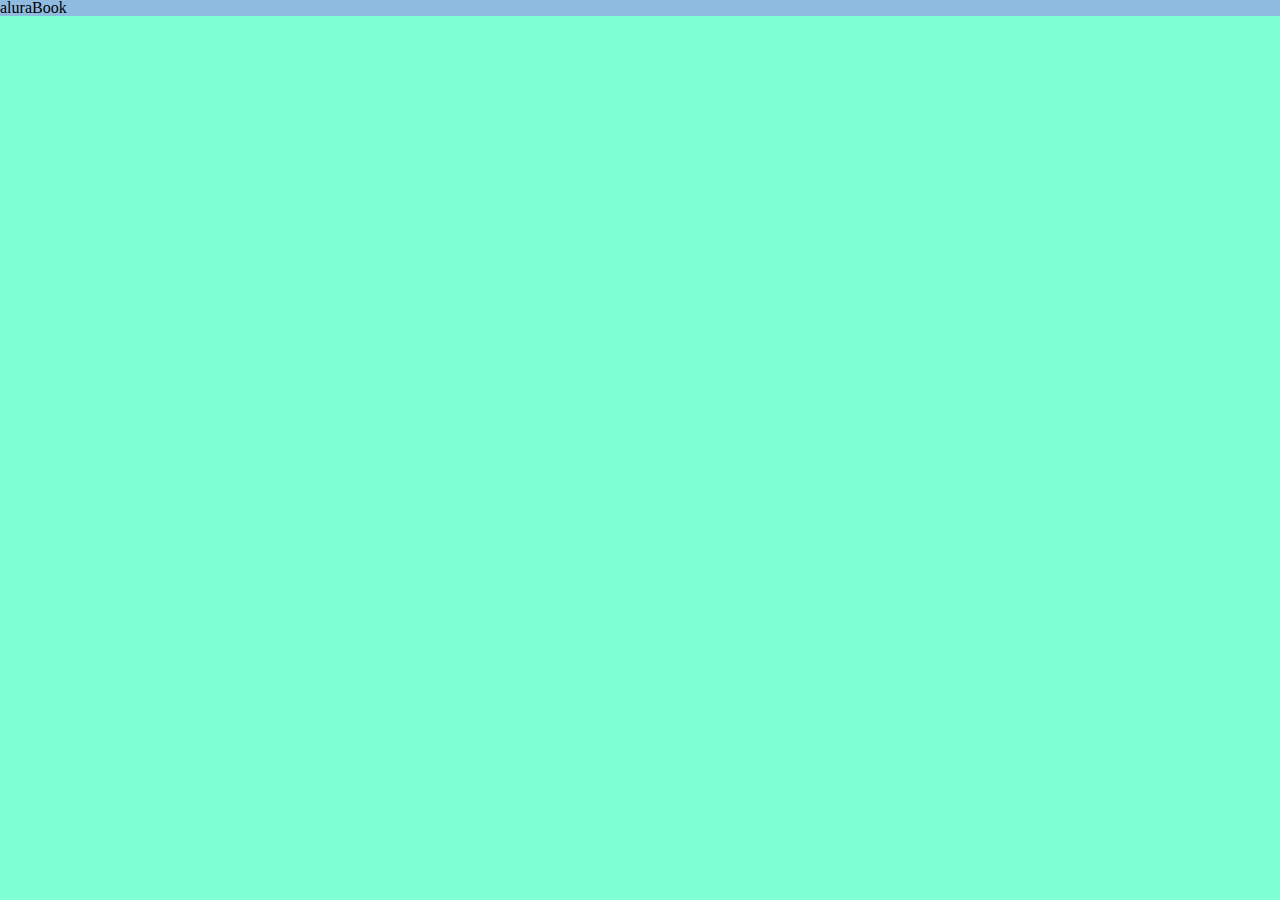
<file: index.html>
<!DOCTYPE html>
<html>
<head>
    <meta charset="UTF-8">
    <meta name="viewport" content="width=device-width, initial-scale=1.0">
    <title>aluraBook</title>
    <link rel="stylesheet" href="style.css">
    <link rel="stylesheet" href="reset.css">
</head>
<body>
    <h1>aluraBook</h1>
</body>
</html>
</file>
<file: style.css>
:root {
    -cor-de-fundo: #ebebeb;
}
body {
    background-color: aquamarine;
}
h1{
    background-color: rgb(144, 187, 224);
}
</file>
